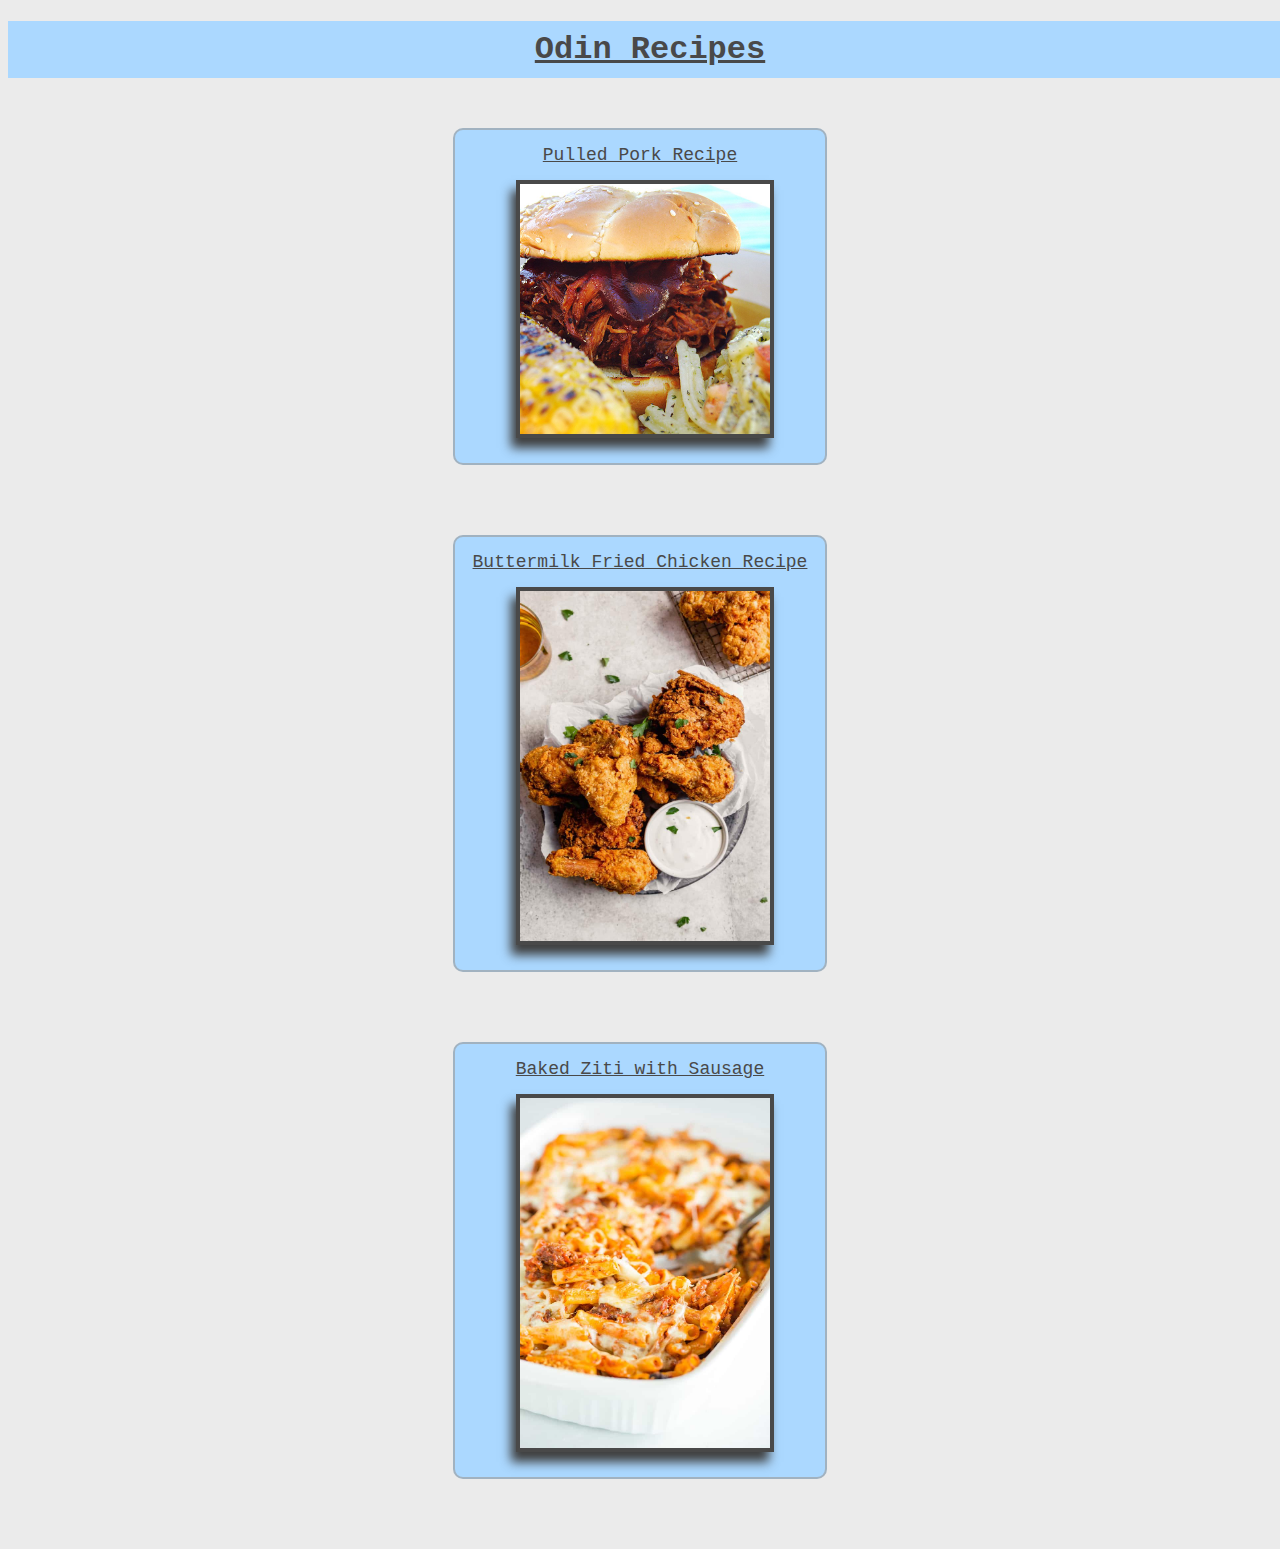
<file: index.html>
<!DOCTYPE html>
<html>
    <head>
        <meta charset="utf-8">
        <title>Odin Recipes</title>
        <link rel="stylesheet" href="styles.css">
    </head>

    <body>
        <h1 id="main-header">Odin Recipes</h1>
        <ul class="recipe-list">
            <div class="recipe-container">
                <li class="recipe-item">
                    <a href="./recipes/pulled-pork.html" class="recipe-link">Pulled Pork Recipe</a>
                    <img src="images/pulled-pork-sandwich.jpg" alt="pulled pork sandwich" class="recipe-img" height="250" width="250">
                </li>
            </div>
            <div class="recipe-container">
                <li class="recipe-item">
                    <a href="./recipes/buttermilk-fried-chicken.html" class="recipe-link">Buttermilk Fried Chicken Recipe</a>
                    <img src="images/buttermilk-fried-chicken.jpg" alt="Buttermilk fried chicken with white sauce on the side" height="350" width="250" class="recipe-img">
                </li>
            </div>
            <div class="recipe-container">
                <li class="recipe-item">
                    <a href="./recipes/ziti-sausage.html" class="recipe-link">Baked Ziti with Sausage</a>
        <img src="images/ziti-sausage.jpg" alt="Plate of baked Ziti with sausage" height="350" width="250" class="recipe-img">

                </li>
            </div>
        </ul>
    </body>
</html>
</file>
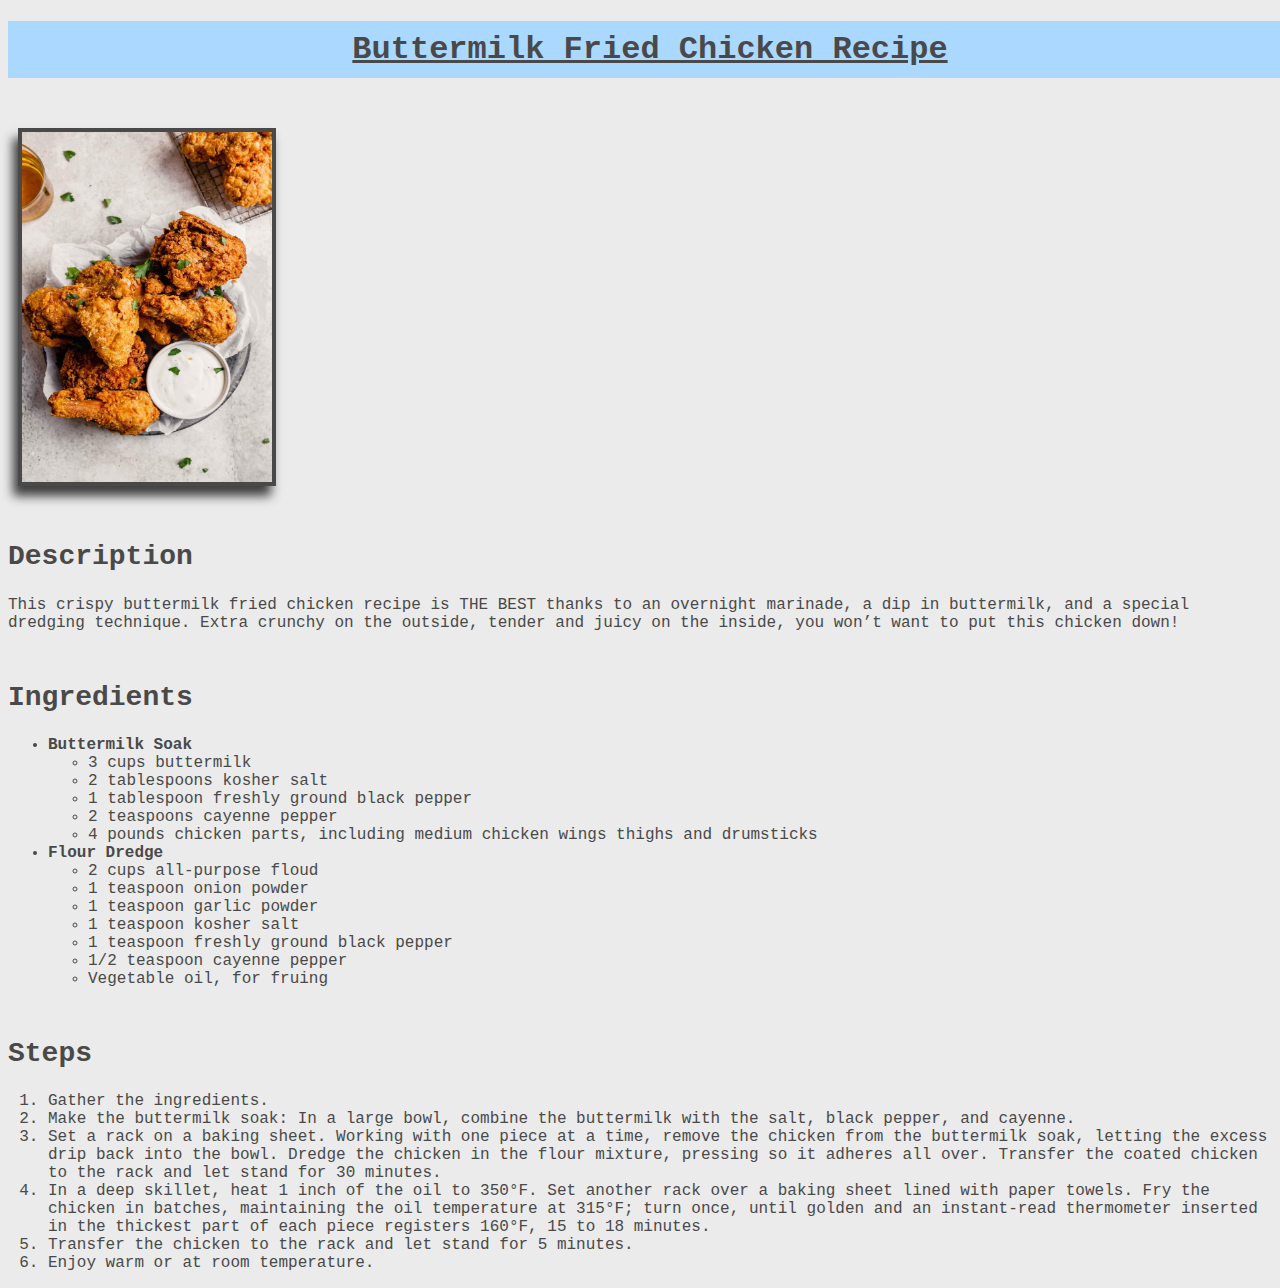
<file: recipes/buttermilk-fried-chicken.html>
<!DOCTYPE html>
<html>
    <head>
        <meta charset="utf-8">
        <title>Buttermilk Fried Chicken Recipe</title>
        <link rel="stylesheet" href="../styles.css">
    </head>
    <body>
        <h1 id="main-header">Buttermilk Fried Chicken Recipe</h1>
        <img src="../images/buttermilk-fried-chicken.jpg" alt="Buttermilk fried chicken with white sauce on the side" height="350" width="250" class="recipe-img">
        <h2 class="secondary-header">Description</h2>
        <p>
            This crispy buttermilk fried chicken recipe is 
            THE BEST thanks to an overnight marinade, a dip in buttermilk, 
            and a special dredging technique. Extra crunchy on the outside, 
            tender and juicy on the inside, you won’t want to 
            put this chicken down! 
        </p>
        <h2 class="secondary-header">Ingredients</h2>
        <ul>
            <li>
                <strong>Buttermilk Soak</strong>
                <ul>
                    <li>3 cups buttermilk</li>
                    <li>2 tablespoons kosher salt</li>
                    <li>1 tablespoon freshly ground black pepper</li>
                    <li>2 teaspoons cayenne pepper</li>
                    <li>
                        4 pounds chicken parts, including medium chicken wings
                        thighs and drumsticks
                    </li>
                </ul>
            </li>
            <li>
                <strong>Flour Dredge</strong>
                <ul>
                    <li>2 cups all-purpose floud</li>
                    <li>1 teaspoon onion powder</li>
                    <li>1 teaspoon garlic powder</li>
                    <li>1 teaspoon kosher salt</li>
                    <li>1 teaspoon freshly ground black pepper</li>
                    <li>1/2 teaspoon cayenne pepper</li>
                    <li>Vegetable oil, for fruing</li>
                </ul>
            </li>
        </ul>
        <h2 class="secondary-header">Steps</h2>
        <ol>
            <li>
                Gather the ingredients. 
            </li>
            <li>
                Make the buttermilk soak: In a large bowl, combine the buttermilk with the salt, black pepper, and cayenne. 
            </li>
            <li>
                Set a rack on a baking sheet. Working with one piece at a time, remove the chicken from the buttermilk soak, letting the excess drip back into the bowl. Dredge the chicken in the flour mixture, pressing so it adheres all over. Transfer the coated chicken to the rack and let stand for 30 minutes. 
            </li>
            <li>
                In a deep skillet, heat 1 inch of the oil to 350°F. Set another rack over a baking sheet lined with paper towels. Fry the chicken in batches, maintaining the oil temperature at 315°F; turn once, until golden and an instant-read thermometer inserted in the thickest part of each piece registers 160°F, 15 to 18 minutes. 
            </li>
            <li>
                Transfer the chicken to the rack and let stand for 5 minutes. 
            </li>
            <li>
                Enjoy warm or at room temperature. 
            </li>
        </ol>
    </body>
</html>
</file>
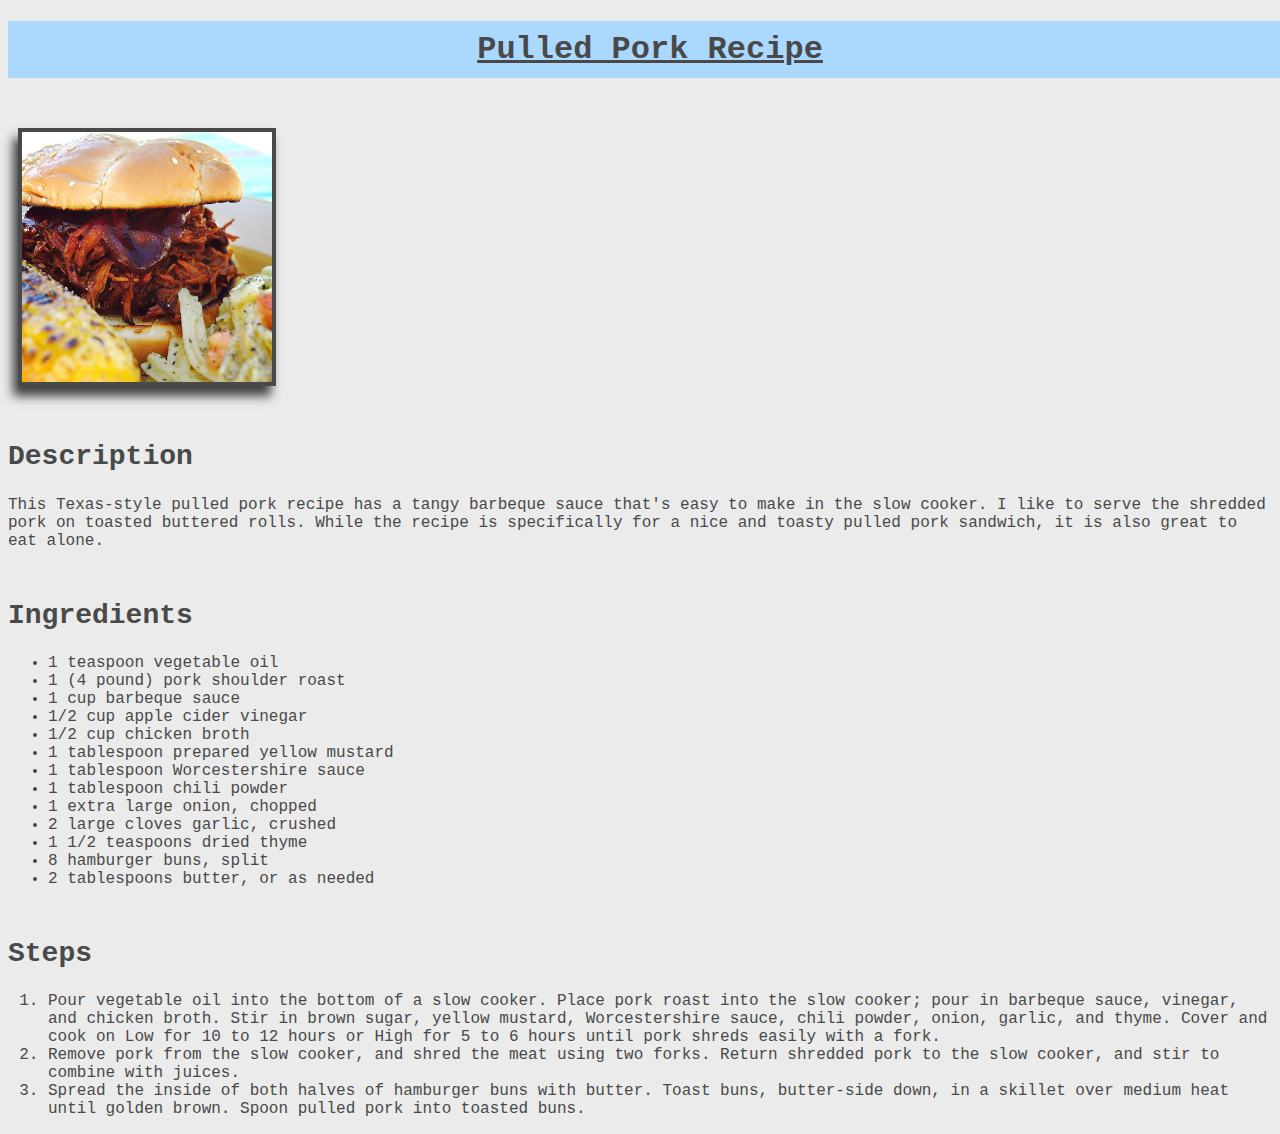
<file: recipes/pulled-pork.html>
<!DOCTYPE html>
<html>
    <head>
        <meta charset="utf-8">
        <title>Pulled Pork Recipe</title>
        <link rel="stylesheet" href="../styles.css">
    </head>
    <body>
        <h1 id="main-header">Pulled Pork Recipe</h1>
        <img src="../images/pulled-pork-sandwich.jpg" alt="Pulled pork sandwich" height="250" width="250" class="recipe-img">
        <h2 class="secondary-header">Description</h2>
        <p>
            This Texas-style pulled pork recipe has a tangy 
            barbeque sauce that's easy to make in the slow cooker. 
            I like to serve the shredded pork on toasted buttered rolls. 
            While the recipe is specifically for a nice and toasty pulled pork 
            sandwich, it is also great to eat alone. 
        </p>
        <h2 class="secondary-header">Ingredients</h2>
        <ul>
            <li>1 teaspoon vegetable oil</li>
            <li>1 (4 pound) pork shoulder roast</li>
            <li>1 cup barbeque sauce</li>
            <li>1/2 cup apple cider vinegar</li>
            <li>1/2 cup chicken broth</li>
            <li>1 tablespoon prepared yellow mustard</li>
            <li>1 tablespoon Worcestershire sauce</li>
            <li>1 tablespoon chili powder</li>
            <li>1 extra large onion, chopped</li>
            <li>2 large cloves garlic, crushed</li>
            <li>1 1/2 teaspoons dried thyme</li>
            <li>8 hamburger buns, split</li>
            <li>2 tablespoons butter, or as needed</li>
        </ul>
        <h2 class="secondary-header">Steps</h2>
        <ol>
            <li>
                Pour vegetable oil into the bottom of a slow cooker. 
                Place pork roast into the slow cooker; 
                pour in barbeque sauce, vinegar, and chicken broth. 
                Stir in brown sugar, yellow mustard, Worcestershire sauce, 
                chili powder, onion, garlic, and thyme. 
                Cover and cook on Low for 10 to 12 hours or High for 5 to 6 hours 
                until pork shreds easily with a fork. 
            </li>
            <li> 
                Remove pork from the slow cooker, and shred the meat using two forks. 
                Return shredded pork to the slow cooker, and stir to combine 
                with juices.
            </li>
            <li>
                Spread the inside of both halves of hamburger buns with butter. 
                Toast buns, butter-side down, in a skillet over medium heat 
                until golden brown. Spoon pulled pork into toasted buns. 
            </li>
        </ol>
    </body>
</html>
</file>
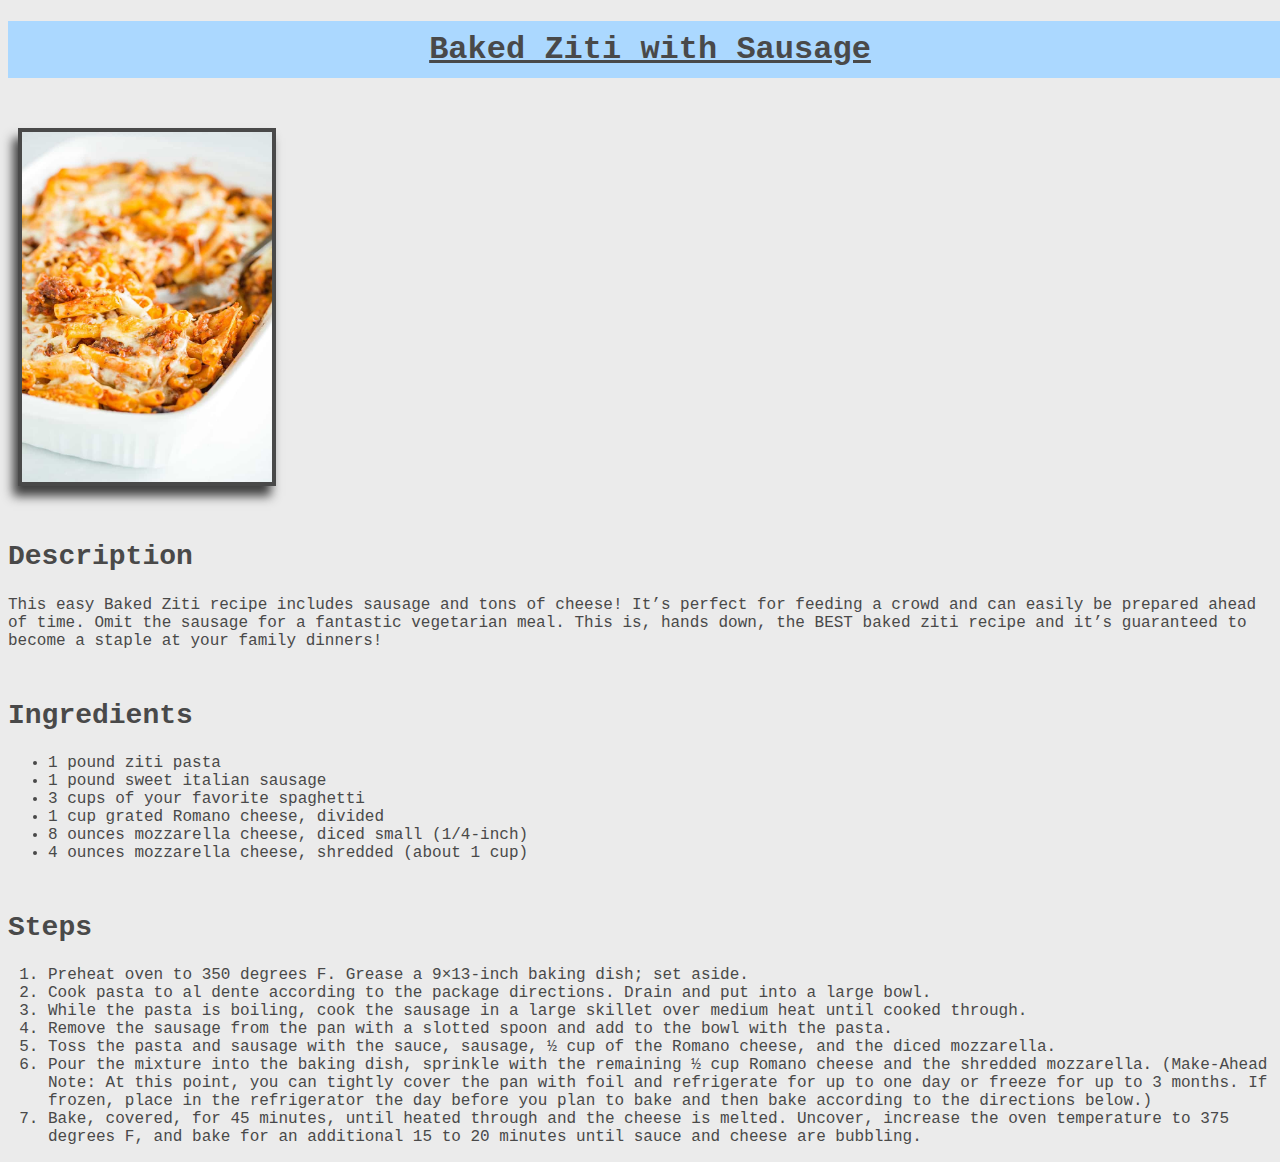
<file: recipes/ziti-sausage.html>
<!DOCTYPE html>
<html>
    <head>
        <meta charset="utf-8">
        <title>Baked Ziti with Sausage</title>
        <link rel="stylesheet" href="../styles.css">
    </head>
    <body>
        <h1 id="main-header">Baked Ziti with Sausage</h1>
        <img src="../images/ziti-sausage.jpg" alt="Plate of baked Ziti with sausage" height="350" width="250" class="recipe-img">
        <h2 class="secondary-header">Description</h2>
        <p>
            This easy Baked Ziti recipe includes sausage and tons of cheese! 
            It’s perfect for feeding a crowd and can easily be prepared ahead 
            of time. Omit the sausage for a fantastic vegetarian meal. This is, 
            hands down, the BEST baked ziti recipe and it’s guaranteed to become a 
            staple at your family dinners! 
        </p>
        <h2 class="secondary-header">Ingredients</h2>
        <ul>
            <li>1 pound ziti pasta</li>
            <li>1 pound sweet italian sausage</li>
            <li>3 cups of your favorite spaghetti</li>
            <li>1 cup grated Romano cheese, divided</li>
            <li>8 ounces mozzarella cheese, diced small (1/4-inch)</li>
            <li>4 ounces mozzarella cheese, shredded (about 1 cup)</li>
        </ul>
        <h2 class="secondary-header">Steps</h2>
        <ol>
            <li>
                Preheat oven to 350 degrees F. Grease a 9×13-inch baking dish; set aside.
            </li>
            <li>
                Cook pasta to al dente according to the package directions. 
                Drain and put into a large bowl.
            </li>
            <li>
                While the pasta is boiling, 
                cook the sausage in a large skillet over medium heat 
                until cooked through.
            </li>
            <li>
                Remove the sausage from the pan with a slotted spoon 
                and add to the bowl with the pasta.
            </li>
            <li>
                Toss the pasta and sausage with the sauce, sausage,
                 ½ cup of the Romano cheese, and the diced mozzarella.
            </li>
            <li>
                Pour the mixture into the baking dish, sprinkle with the 
                remaining ½ cup Romano cheese and the shredded mozzarella. 
                (Make-Ahead Note: At this point, you can tightly cover the 
                pan with foil and refrigerate for up to one day or freeze 
                for up to 3 months. If frozen, place in the refrigerator 
                the day before you plan to bake and then bake according to 
                the directions below.)
            </li>
            <li>
                Bake, covered, for 45 minutes, until heated through and the 
                cheese is melted. Uncover, increase the oven temperature to 
                375 degrees F, and bake for an additional 15 to 20 minutes until 
                sauce and cheese are bubbling.
            </li>
        </ol>
    </body>
</html>
</file>
<file: styles.css>
* {
    font-family: 'Courier New', Courier, monospace;
    background-color: rgb(235, 235, 235);
    color: rgb(73, 73, 73);
}

#main-header { 
    text-decoration-line: underline;
    margin-bottom: 50px;
    background-color: rgb(171, 216, 255);
    padding: 10px;
    text-align: center;
    width: 100%;
}

.secondary-header {
    font-size: 28px;
    margin-top: 50px;
}

.recipe-container {
    margin-bottom: 70px;
}

.recipe-list {
    margin-left: 0px;
    text-align: center;
    padding: 0;
}

.recipe-item {
    border: 2px solid rgba(155, 155, 155, 0.63);
    border-radius: 10px;
    padding: 10px;
    padding-bottom: 20px;
    background-color: rgb(171, 216, 255);
    font-size: 18px;
    list-style: none;
    width: 350px;
    margin: 10px auto;
}

.recipe-link {
    background-color: transparent;
    padding: 5px;
    display: inline-block;
    margin-bottom: 10px;
}

.recipe-img {
    border: 4px solid;
    box-shadow: -5px 10px 10px rgb(63, 63, 63);
    margin-left: 10px;
}
</file>
